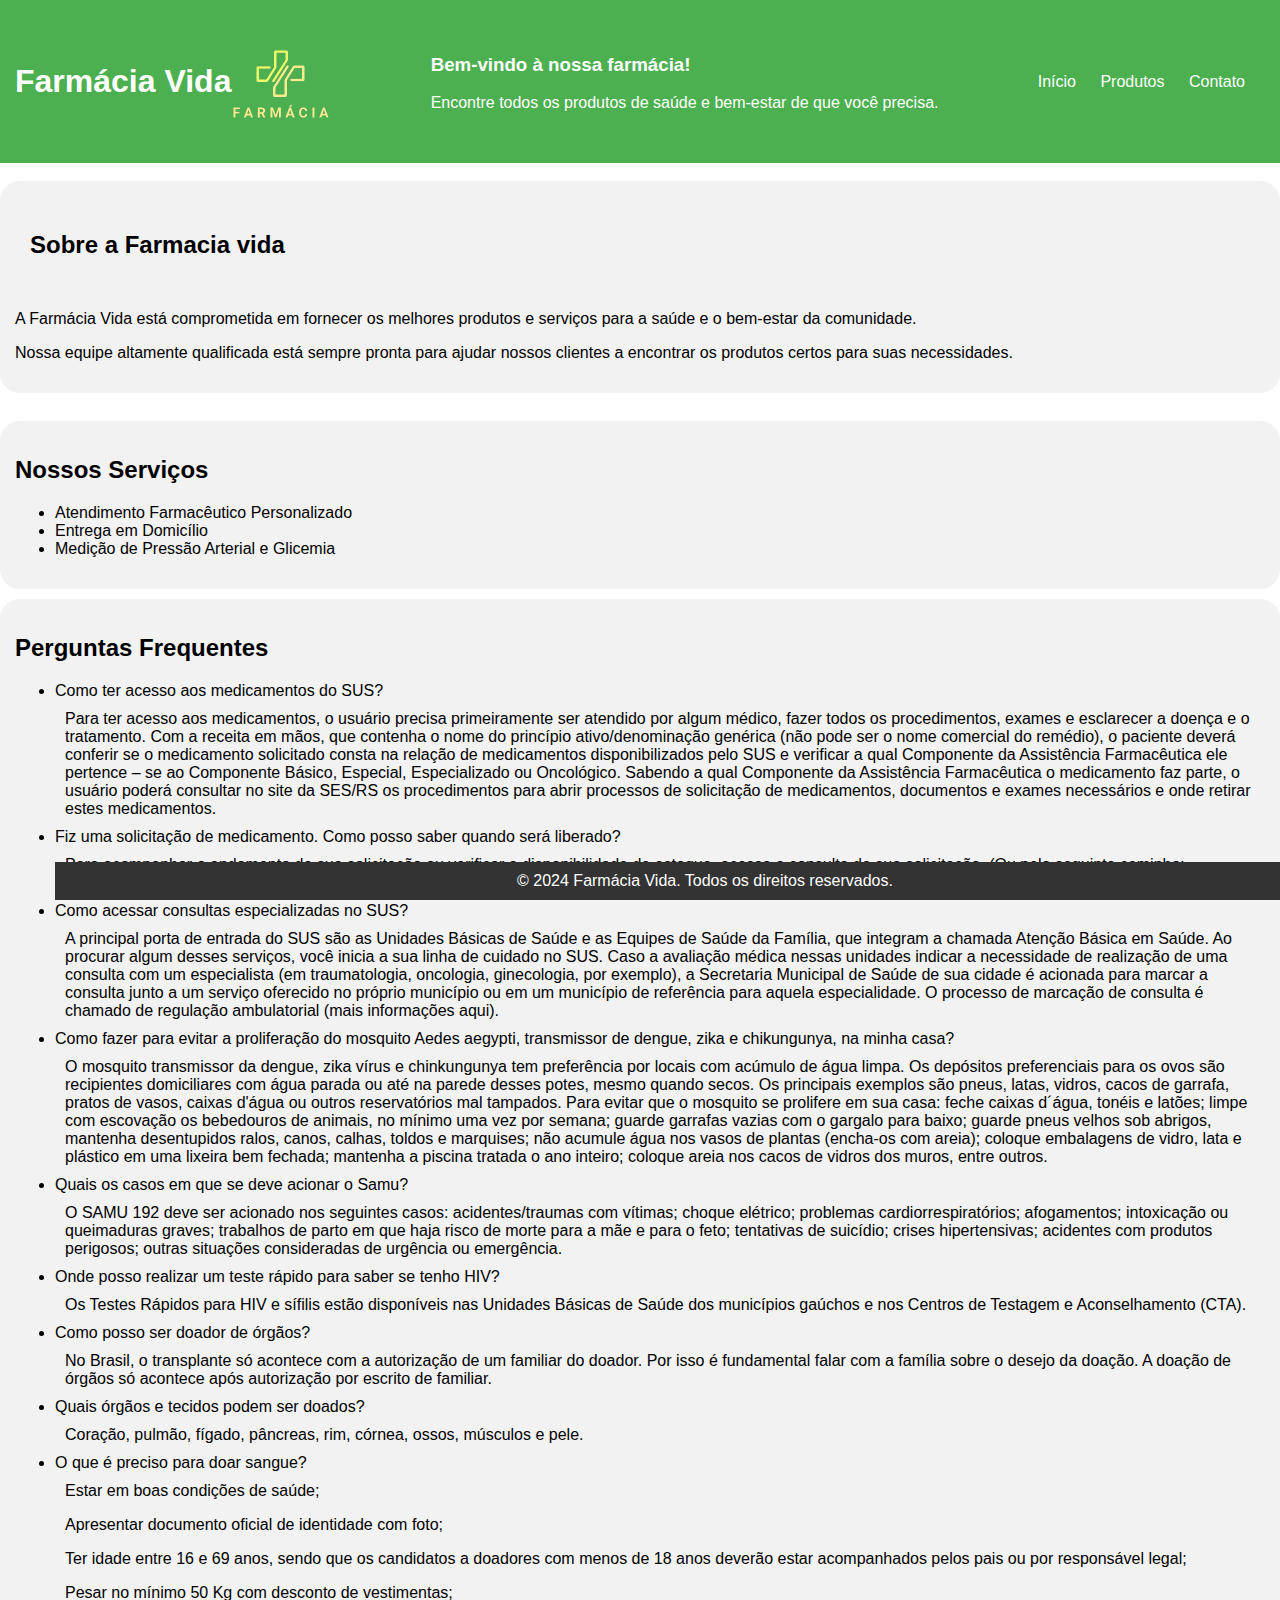
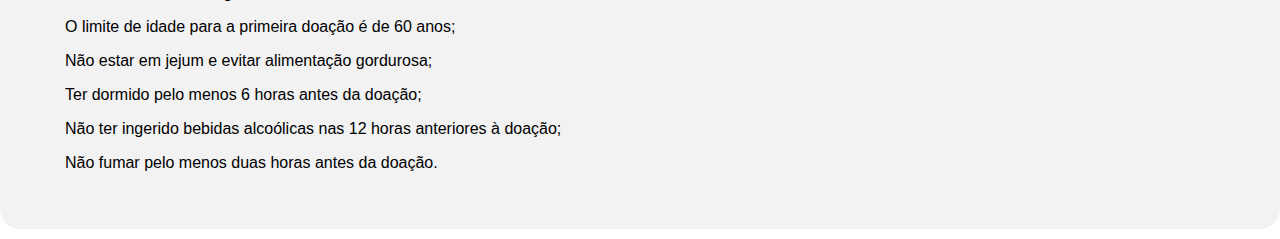
<file: index.html>
<!DOCTYPE html>
<html lang="pt-BR">
<head>
    <meta charset="UTF-8">
    <meta name="viewport" content="width=device-width, initial-scale=1.0">
    <title>Farmácia</title>
    <link rel="stylesheet" href="style.css">
</head>
<body>
    <header>
        <div class="logo-container">
            <h1>Farmácia Vida</h1>
            <img src="img/logo.png" alt="logo">
        </div>
        <section class="banner">
            <h3>Bem-vindo à nossa farmácia!</h3>
            <p>Encontre todos os produtos de saúde e bem-estar de que você precisa.</p>
        </section>
        <nav>
            <ul>
                <li><a href="index.html">Início</a></li>
                <li><a href="produtos.html">Produtos</a></li>
                <li><a href="contato.html">Contato</a></li>
            </ul>
        </nav>
    </header>
    <br>
    <section class="servicos">
        <section class="servicos"><h2>Sobre a Farmacia vida</h2></section>
        <p>A Farmácia Vida está comprometida em fornecer os melhores produtos e serviços para a saúde e o bem-estar da comunidade.</p>
        <p>Nossa equipe altamente qualificada está sempre pronta para ajudar nossos clientes a encontrar os produtos certos para suas necessidades.</p>
    </section>
    <br>
    <section class="servicos">
        <h2>Nossos Serviços</h2>
        <ul>
            <li>Atendimento Farmacêutico Personalizado</li>
            <li>Entrega em Domicílio</li>
            <li>Medição de Pressão Arterial e Glicemia</li>
            <!-- Adicione mais serviços conforme necessário -->
        </ul>
    </section>
    <section class="perguntas">
        <h2>Perguntas Frequentes</h2>
        <ul>
            <li>Como ter acesso aos medicamentos do SUS?</li>
        <ul class="resp"> Para ter acesso aos medicamentos, o usuário precisa primeiramente ser atendido por algum médico, fazer todos os procedimentos, exames e esclarecer a doença e o tratamento.
            Com a receita em mãos, que contenha o nome do princípio ativo/denominação genérica (não pode ser o nome comercial do remédio), o paciente deverá conferir se o medicamento solicitado consta na relação de medicamentos disponibilizados pelo SUS e verificar a qual Componente da Assistência Farmacêutica ele pertence – se ao Componente Básico, Especial, Especializado ou Oncológico.
            Sabendo a qual Componente da Assistência Farmacêutica o medicamento faz parte, o usuário poderá consultar no site da SES/RS os procedimentos para abrir processos de solicitação de medicamentos, documentos e exames necessários e onde retirar estes medicamentos.
        </ul>
            
            <li> Fiz uma solicitação de medicamento. Como posso saber quando será liberado?</li>
            <ul class="resp"> Para acompanhar o andamento de sua solicitação ou verificar a disponibilidade de estoque, acesse a consulta de sua solicitação. (Ou pelo seguinte caminho: www.Farmacia Vida.com.br > Medicamentos > Consulta à solicitação de medicamento ou fórmula nutricional)
            </ul>
            <li>Como acessar consultas especializadas no SUS?</li>

            <ul class="resp"> A principal porta de entrada do SUS são as Unidades Básicas de Saúde e as Equipes de Saúde da Família, que integram a chamada Atenção Básica em Saúde. Ao procurar algum desses serviços, você inicia a sua linha de cuidado no SUS. Caso a avaliação médica nessas unidades indicar a necessidade de realização de uma consulta com um especialista (em traumatologia, oncologia, ginecologia, por exemplo), a Secretaria Municipal de Saúde de sua cidade é acionada para marcar a consulta junto a um serviço oferecido no próprio município ou em um município de referência para aquela especialidade. O processo de marcação de consulta é chamado de regulação ambulatorial (mais informações aqui).
            </ul>

            <li>Como fazer para evitar a proliferação do mosquito Aedes aegypti, transmissor de dengue, zika e chikungunya, na minha casa?</li>

            <ul class="resp"> O mosquito transmissor da dengue, zika vírus e chinkungunya tem preferência por locais com acúmulo de água limpa. Os depósitos preferenciais para os ovos são recipientes domiciliares com água parada ou até na parede desses potes, mesmo quando secos. Os principais exemplos são pneus, latas, vidros, cacos de garrafa, pratos de vasos, caixas d'água ou outros reservatórios mal tampados. Para evitar que o mosquito se prolifere em sua casa: feche caixas d´água, tonéis e latões; limpe com escovação os bebedouros de animais, no mínimo uma vez por semana; guarde garrafas vazias com o gargalo para baixo; guarde pneus velhos sob abrigos, mantenha desentupidos ralos, canos, calhas, toldos e marquises; não acumule água nos vasos de plantas (encha-os com areia); coloque embalagens de vidro, lata e plástico em uma lixeira bem fechada; mantenha a piscina tratada o ano inteiro; coloque areia nos cacos de vidros dos muros, entre outros.
            </ul>

            <li> Quais os casos em que se deve acionar o Samu? </li>
            
            <ul class="resp"> O SAMU 192 deve ser acionado nos seguintes casos: acidentes/traumas com vítimas; choque elétrico; problemas cardiorrespiratórios; afogamentos; intoxicação ou queimaduras graves; trabalhos de parto em que haja risco de morte para a mãe e para o feto; tentativas de suicídio; crises hipertensivas; acidentes com produtos perigosos; outras situações consideradas de urgência ou emergência.
            </ul>

            <li> Onde posso realizar um teste rápido para saber se tenho HIV? </li>

            <ul class="resp"> Os Testes Rápidos para HIV e sífilis estão disponíveis nas Unidades Básicas de Saúde dos municípios gaúchos e nos Centros de Testagem e Aconselhamento (CTA).
            </ul>

            <li>Como posso ser doador de órgãos?  </li>
        
            <ul class="resp"> No Brasil, o transplante só acontece com a autorização de um familiar do doador. Por isso é fundamental falar com a família sobre o desejo da doação. A doação de órgãos só acontece após autorização por escrito de familiar.
            </ul>
        
            <li>Quais órgãos e tecidos podem ser doados? </li>

            <ul class="resp"> Coração, pulmão, fígado, pâncreas, rim, córnea, ossos, músculos e pele.
            </ul>
            
            <li> O que é preciso para doar sangue? </li>

            <ul class="resp"> Estar em boas condições de saúde;

                <p>Apresentar documento oficial de identidade com foto;</p>

                <p>Ter idade entre 16 e 69 anos, sendo que os candidatos a doadores com menos de 18 anos deverão estar acompanhados pelos pais ou por responsável legal;</p>

               <p> Pesar no mínimo 50 Kg com desconto de vestimentas;</p>

                <p>O limite de idade para a primeira doação é de 60 anos;</p>

                <p>Não estar em jejum e evitar alimentação gordurosa;</p>

                <p>Ter dormido pelo menos 6 horas antes da doação;</p>

                <p>Não ter ingerido bebidas alcoólicas nas 12 horas anteriores à doação;</p>

                <p>Não fumar pelo menos duas horas antes da doação.</p>
            </ul>

            
    <footer>
        <p>&copy; 2024 Farmácia Vida. Todos os direitos reservados.</p>
    </footer>
</html>
</file>
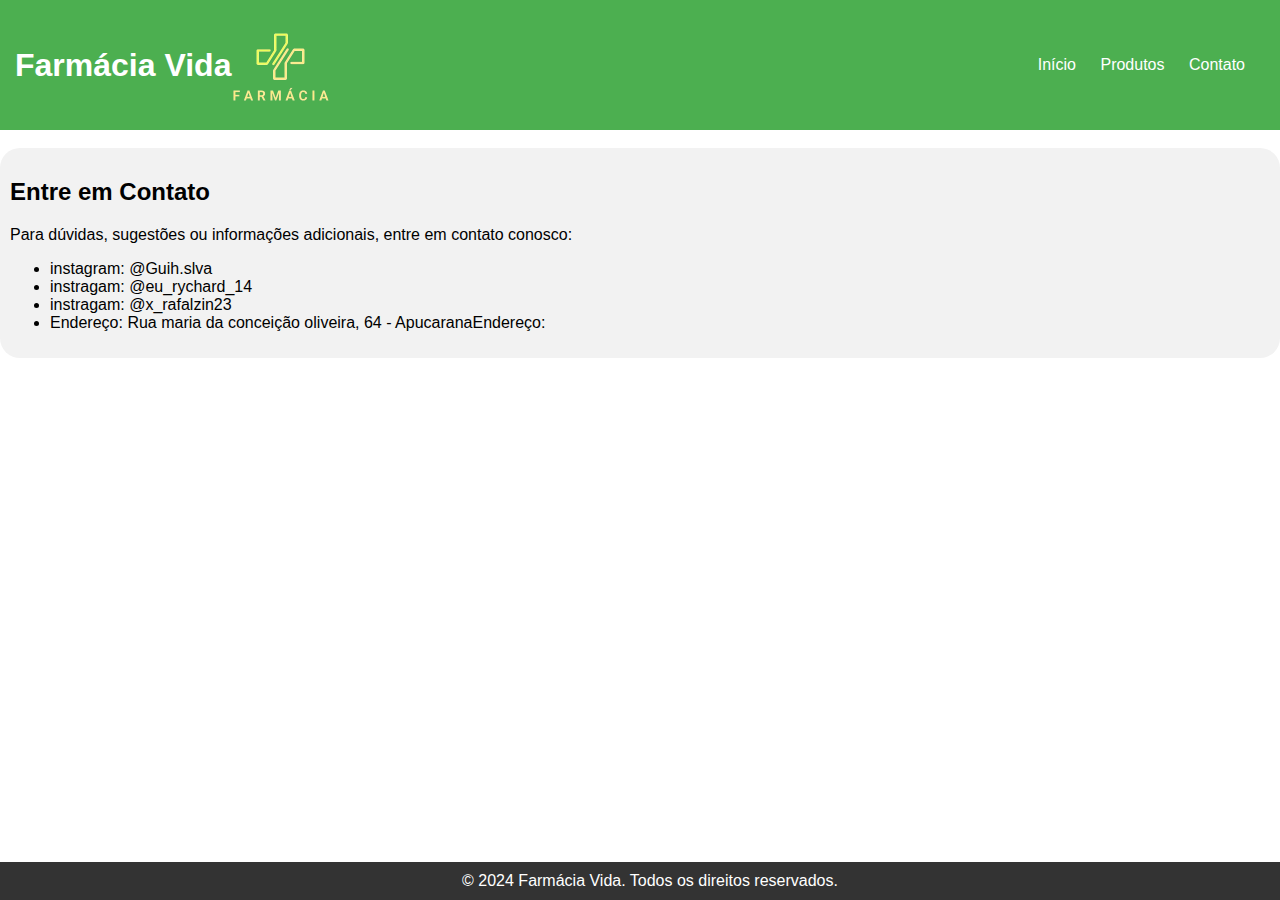
<file: contato.html>
<!DOCTYPE html>
<html lang="pt-BR">
<head>
    <meta charset="UTF-8">
    <meta name="viewport" content="width=device-width, initial-scale=1.0">
    <title>Contato - Farmácia</title>
    <link rel="stylesheet" href="style.css">
</head>
<body>
    <header>
        <div class="logo-container">
            <h1>Farmácia Vida</h1>
            <img src="img/logo.png" alt="logo">
        </div>
        <nav>
            <ul>
                <li><a href="index.html">Início</a></li>
                <li><a href="produtos.html">Produtos</a></li>
                <li><a href="contato.html">Contato</a></li>
            </ul>
        </nav>
    </header>

    <br>
    <section class="contato">
        <h2>Entre em Contato</h2>
        <p>Para dúvidas, sugestões ou informações adicionais, entre em contato conosco:</p>
        <ul>
            <li>instagram: @Guih.slva</li>
            <li>instragam: @eu_rychard_14</li>
            <li>instragam: @x_rafalzin23</li>
            <li>Endereço: Rua maria da conceição oliveira, 64 - ApucaranaEndereço: </li>

            
        </ul>
    </section>
    <footer>
        <p>&copy; 2024 Farmácia Vida. Todos os direitos reservados.</p>
    </footer>
</body>
</html>
</file>
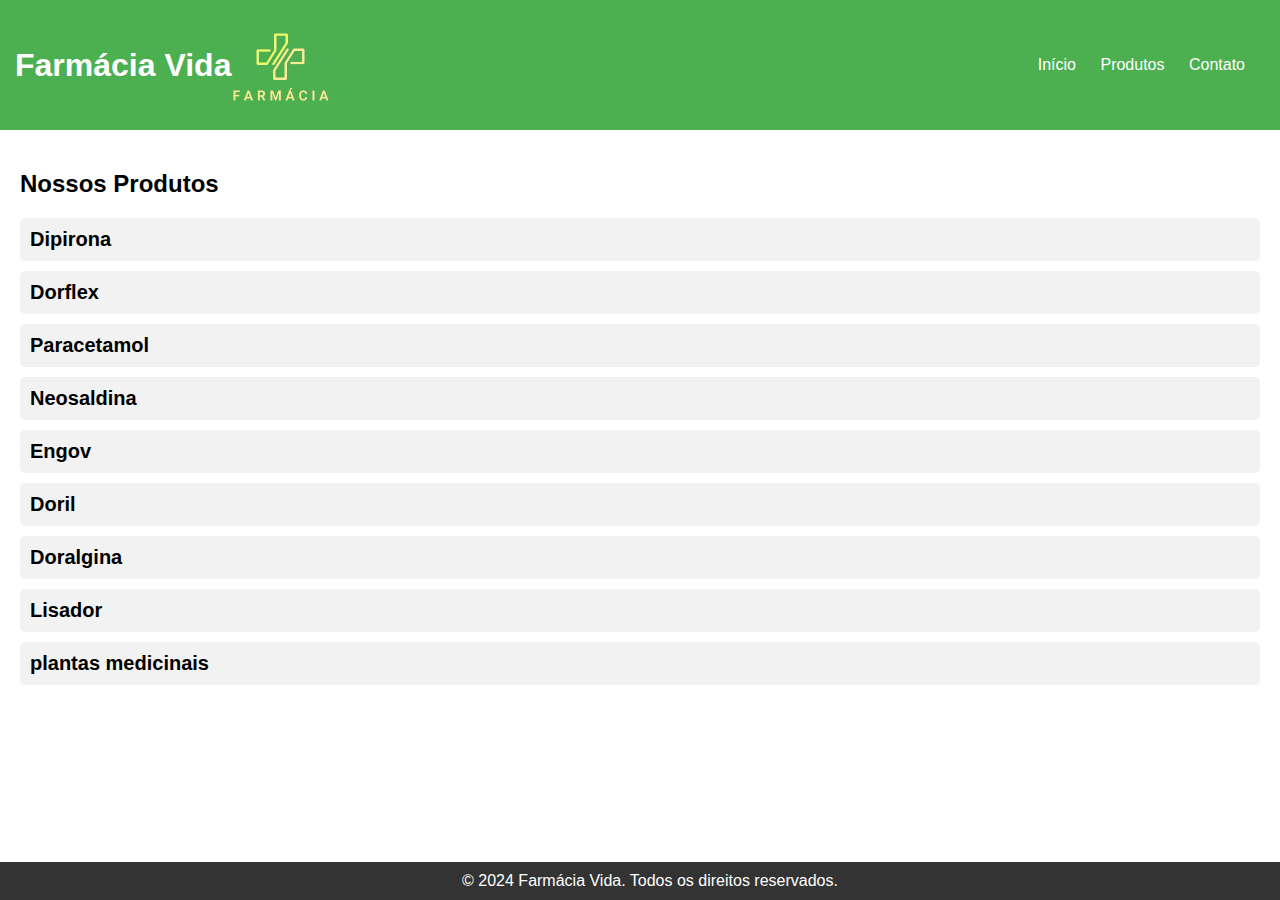
<file: produtos.html>
<!DOCTYPE html>
<html lang="pt-BR">
<head>
    <meta charset="UTF-8">
    <meta name="viewport" content="width=device-width, initial-scale=1.0">
    <title>Produtos - Farmácia</title>
    <link rel="stylesheet" href="style.css">
</head>
<body>
    <header>
        <div class="logo-container">
            <h1>Farmácia Vida</h1>
            <img src="img/logo.png" alt="logo">
        </div>
        <nav>
            <ul>
                <li><a href="index.html">Início</a></li>
                <li><a href="produtos.html">Produtos</a></li>
                <li><a href="contato.html">Contato</a></li>
                
            </ul>
        </nav>
    </header>
    <section class="produtos">
        <h2>Nossos Produtos</h2>
        <div class="produto">
            <h3>Dipirona</h3>
        </div>
        <div class="produto">
            <h3>Dorflex</h3>
        </div>
        <div class="produto">
            <h3>Paracetamol</h3>
        </div>
        
        <div class="produto">
            <h3>Neosaldina</h3>
        </div>

        <div class="produto">
            <h3>Engov</h3>
        </div>
        <div class="produto">
            <h3>Doril</h3>
        </div>
        <div class="produto">
            <h3>Doralgina</h3>
        </div>
        
        <div class="produto">
            <h3>Lisador</h3>
        </div>

        <div class="produto">
            <h3>plantas medicinais</h3>
        </div>
        <!-- Adicione mais produtos conforme necessário -->
    </section>
    <footer>
        <p>&copy; 2024 Farmácia Vida. Todos os direitos reservados.</p>
    </footer>
</body>
</html>
</file>
<file: style.css>
body {
    font-family: Arial, sans-serif;
    margin: 0;
    padding: 0;
}

header {
    background-color: #4CAF50;
    color: white;
    padding: 15px;
    display: flex;
    justify-content: space-between;
    align-items: center;
}

.logo-container {
    display: flex;
    align-items: center;
}

.logo-container h1 {
    margin: 0;
}

header img {
    width: 100px; /* Altere para o tamanho desejado */
    height: auto; /* Mantém a proporção da imagem */
}


nav ul {
    list-style-type: none;
    padding: 0;
}

nav ul li {
    display: inline;
    margin-right: 20px;
}

nav ul li a {
    color: white;
    text-decoration: none;
}

section {
    padding: 20px;
}


footer {
    background-color: #333;
    color: white;
    text-align: center;
    padding: 10px;
    position: fixed;
    bottom: 0;
    width: 100%;
}

footer p {
    margin: 0;
}

.produto {
    background-color: #f2f2f2;
    padding: 10px;
    margin-bottom: 10px;
    border-radius: 5px;
}

.produto h3 {
    margin: 0;
    font-size: 20px;
}

.sobre-nos {    
    background-color: #f2f2f2;
    padding: 15px;
    margin-bottom: 10px;
    border-radius: 20px;
}
.sobre-nos-titulo {
    background-color: #f2f2f2;
    padding: 0px;
    font-size: 17px;
}
.servicos {background-color: #f2f2f2;
    padding: 15px;
    margin-bottom: 10px;
    border-radius: 20px;
    
}
.perguntas {background-color: #f2f2f2;
    padding: 15px;
    margin-bottom: 10px;
    border-radius: 20px;

}
.contato{
    background-color: #f2f2f2;
    padding: 10px;<div class="produto">
    <h3>plantas med
    margin-bottom: 10px;
    border-radius: 20px;
}

.resp{
    padding: 10px;
}

.resp{
    padding: 10px;
}<div class="produto">
<h3>plantas med<div class="produto">
</file>
